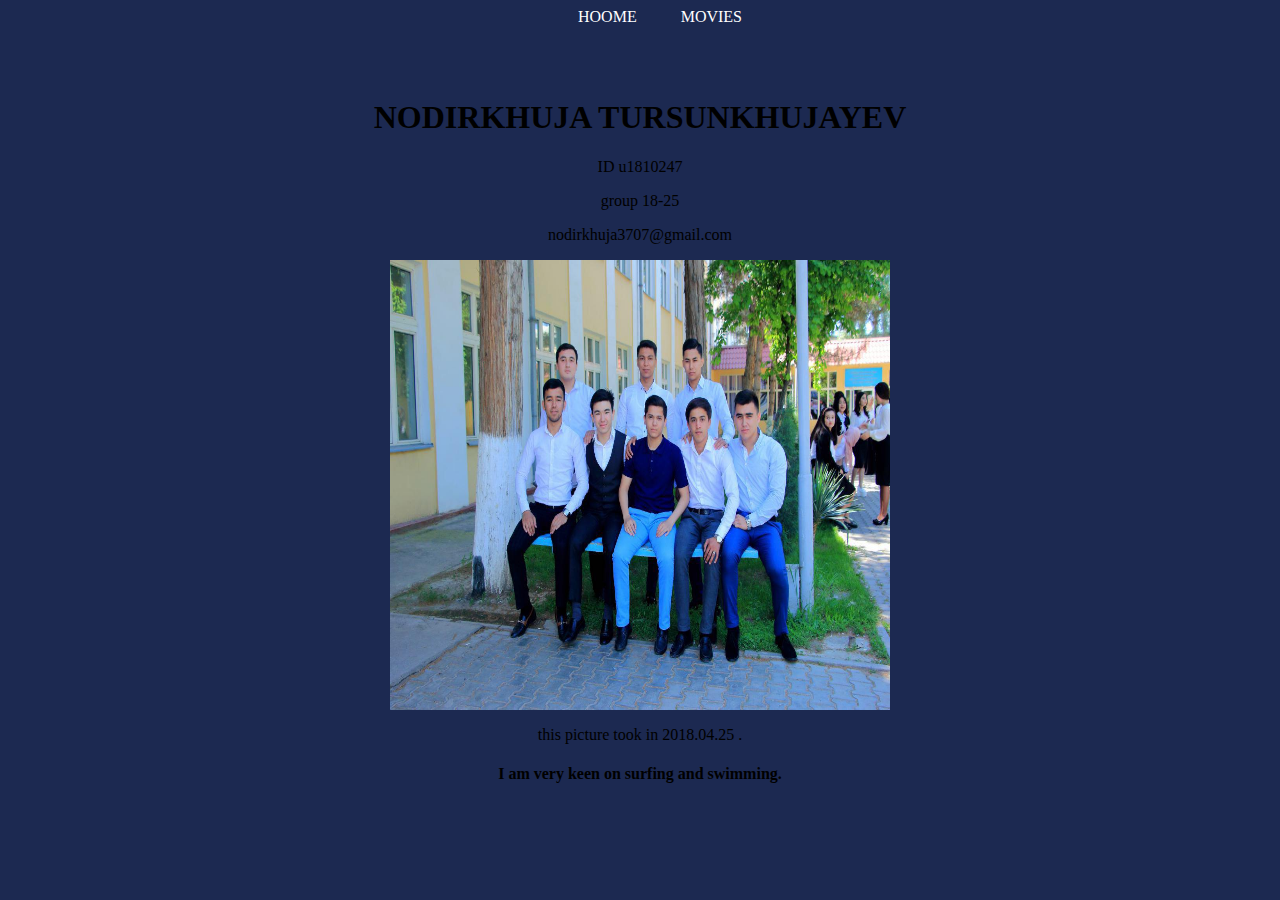
<file: index.html>
<html>

<head>
<meta charset="UTF-8"/>
<title>hello</title>
<link rel="stylesheet" type="text/css" href="style.css">
</head>
<body>
	<nav>
		<ul>
			<li><a href="index.html"> hoome</a></li>
			<li><a href="film.html">movies</a></li>
		</ul>
	</nav>
<h1>NODIRKHUJA TURSUNKHUJAYEV</h1>
<p>ID u1810247</p>
<p>group 18-25</p>
<p>nodirkhuja3707@gmail.com</p>
<img src="time.jpg" width="500" height="450" alt="friends">
<p>this picture took in 2018.04.25 .</p>
<h4>I am very keen on surfing and swimming. 
</body>

</html>
</file>
<file: style.css>
body{
	background-color :#1C2951;
	font-family:verdana;
	text-align: center;
}
ol{
	color:red;
}
nav li
{
	margin:10px 20px 0 20px;
	display: inline;
	text-transform: uppercase;
}
nav a
{
	text-decoration: none;
	color:white	;

}
nav
{
	width:40%;
	height: 70px;
	margin:auto;
}
</file>
